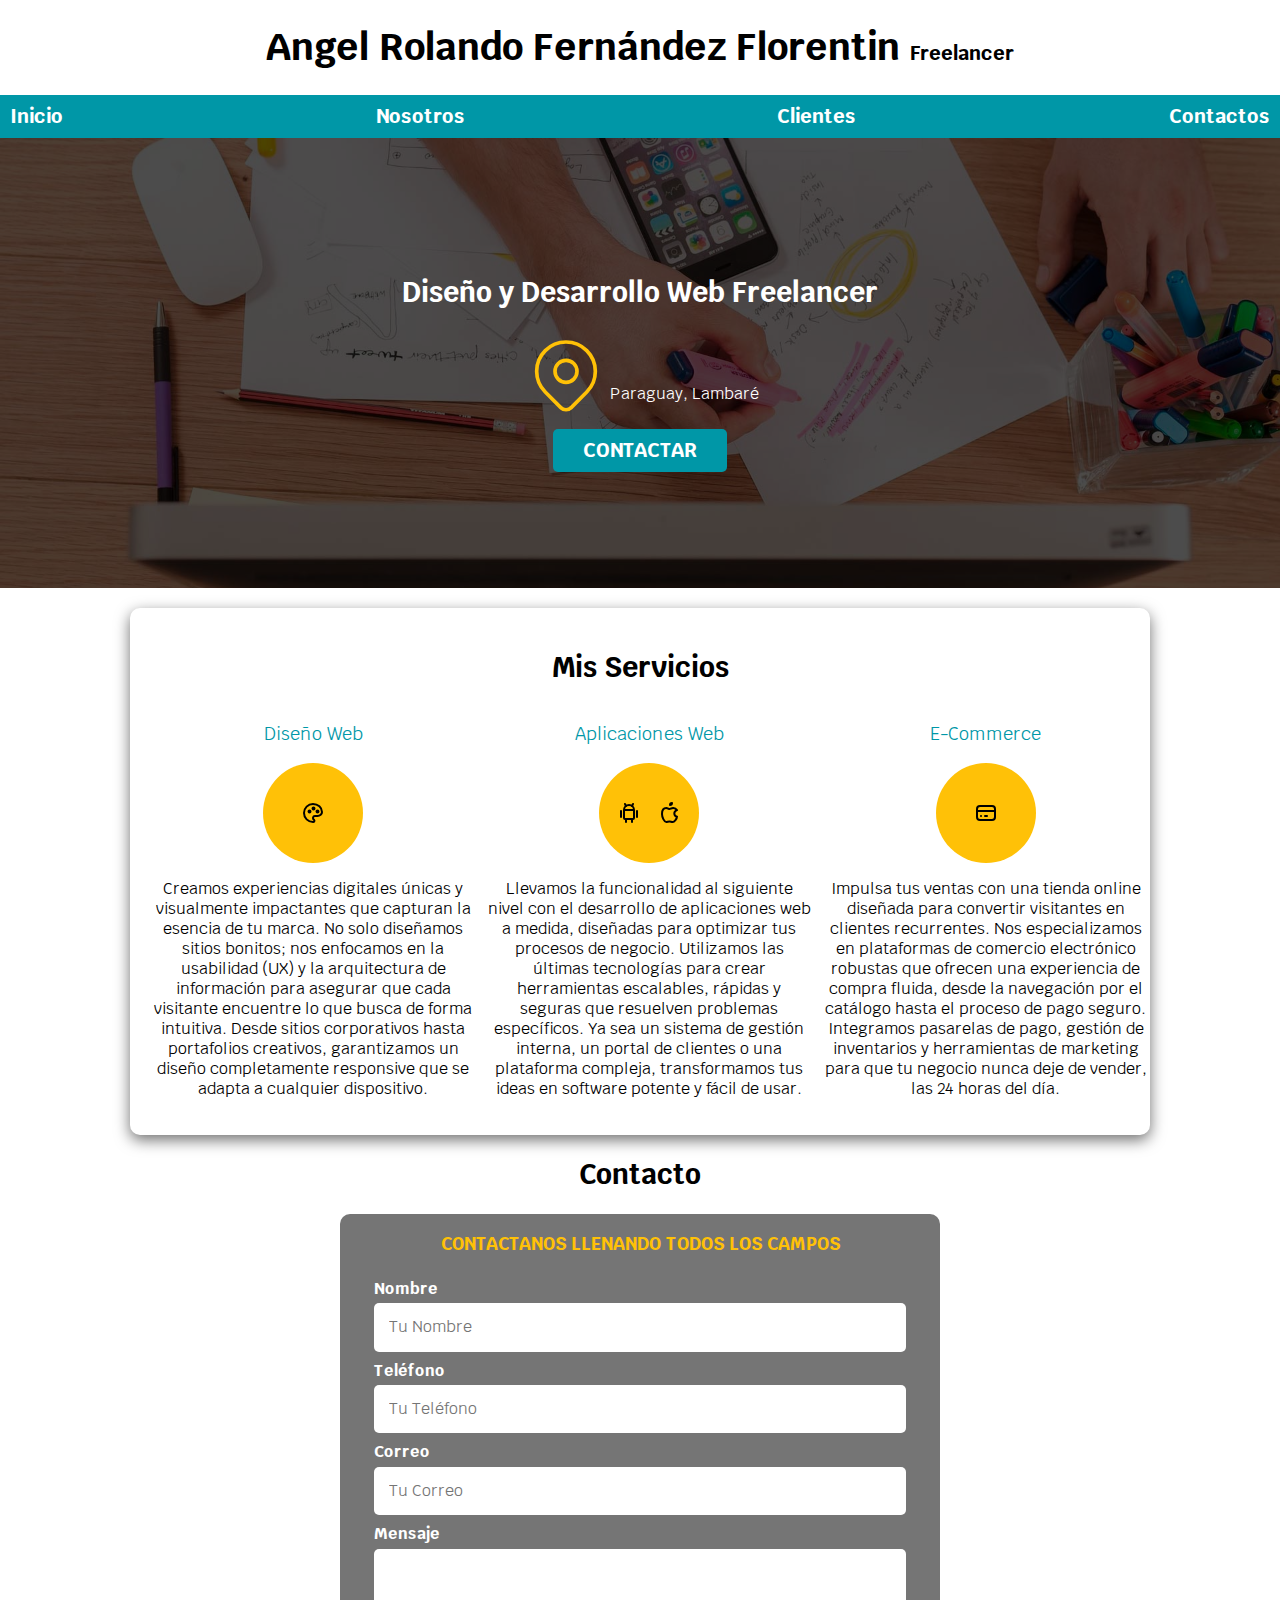
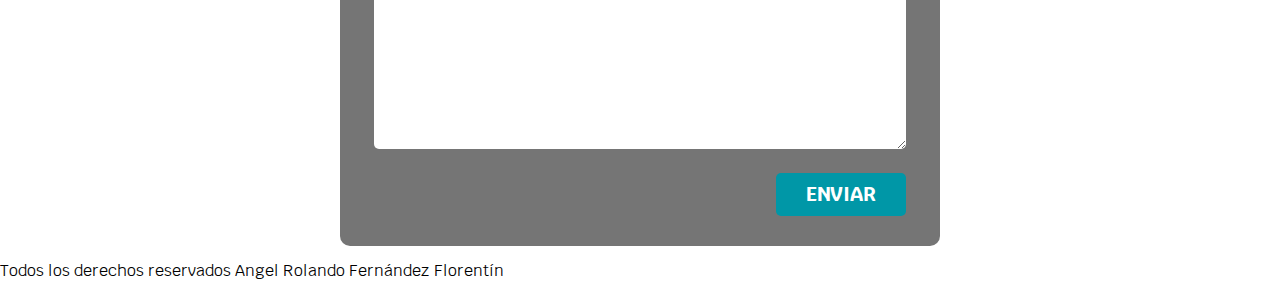
<file: index.html>
<!DOCTYPE html>
<html lang="en">
<head>
    <meta charset="UTF-8">
    <meta name="viewport" content="width=device-width, initial-scale=1.0">
    <title>Diseñador Freelancer</title>
    <link rel="stylesheet" href="css/normalize.css">
    <link rel="preconnect" href="https://fonts.googleapis.com">
<link rel="preconnect" href="https://fonts.gstatic.com" crossorigin>
<link href="https://fonts.googleapis.com/css2?family=Krub:ital,wght@0,400;0,700;1,300&display=swap" rel="stylesheet">
    <link rel="stylesheet" href="css/styles.css">
    <link rel="icon" href="data:,">
    
</head>
<body> 
    
    <header>
        <h1 class="titulo">Angel Rolando Fernández Florentin <span>Freelancer</span></h1class>
    </header>

<!-- un nivel-->
 <div class="nav-bg">
    <nav class="navegacion-principal contenedor">  
    <a href="#">Inicio</a> 
    <a href="#">Nosotros</a>
    <a href="#">Clientes</a>
    <a href="#">Contactos</a>
    </nav>
</div>
<!--img src="img/hero.jpg"-->

    <section class="hero">
        <div class="contenido-hero">
        <h2>Diseño y Desarrollo Web <span>Freelancer</span></h2>
        <div class="ubicacion">
           <svg xmlns="http://www.w3.org/2000/svg" width="88" height="88" 
           viewBox="0 0 24 24" fill="none" stroke="#FFC107" roke-width="1.5" 
           stroke-linecap="round" stroke-linejoin="round" 
           class="icon icon-tabler icons-tabler-outline icon-tabler-map-pin">
           <path stroke="none" d="M0 0h24v24H0z" fill="none"/>
           <path d="M9 11a3 3 0 1 0 6 0a3 3 0 0 0 -6 0" />
           <path d="M17.657 16.657l-4.243 4.243a2 2 0 0 1 -2.827 0l-4.244 -4.243a8 8 0 1 1 11.314 0z" /></svg>
        
        <p>Paraguay, Lambaré</p>
     </div>

    <!-- si es un enlace no es necesario la barra de nav -->
        <a class="boton" href="#">Contactar</a>
        </div>
    </section>
    
    
   <main class="contenedor ">
    <div class="contenido sombra">
            
        
        <h2>Mis Servicios</h2>
        
        <div class="servicios">
            
            <section class="servicio">
                <h3>Diseño Web</h3>
                <div class="iconos">
                    <svg xmlns="http://www.w3.org/2000/svg" width="24" height="24" viewBox="0 0 24 24" fill="none" 
                    stroke="currentColor" stroke-width="2" stroke-linecap="round" stroke-linejoin="round" 
                    class="icon icon-tabler icons-tabler-outline icon-tabler-palette"><path stroke="none" d="M0 0h24v24H0z" fill="none"/><path d="M12 21a9 9 0 0 1 0 -18c4.97 0 9 3.582 9 8c0 1.06 -.474 2.078 -1.318 2.828c-.844 .75 -1.989 1.172 -3.182 1.172h-2.5a2 2 0 0 0 -1 3.75a1.3 1.3 0 0 1 -1 2.25" /><path d="M7.5 10.5a1 1 0 1 0 2 0a1 1 0 1 0 -2 0" /><path d="M11.5 7.5a1 1 0 1 0 2 0a1 1 0 1 0 -2 0" />
                        <path d="M15.5 10.5a1 1 0 1 0 2 0a1 1 0 1 0 -2 0" /></svg>

                 </div>
                <p>Creamos experiencias digitales únicas y visualmente impactantes que capturan la esencia de tu marca. 
                    No solo diseñamos sitios bonitos; nos enfocamos en la usabilidad (UX) y la arquitectura de información
                    para asegurar que cada visitante encuentre lo que busca de forma intuitiva.
                    Desde sitios corporativos hasta portafolios creativos,
                    garantizamos un diseño completamente responsive que se adapta a cualquier dispositivo.</p>
              
            </section>
        
            <section class="servicio">
                <h3>Aplicaciones Web</h3>
                <div class="iconos">
                <svg xmlns="http://www.w3.org/2000/svg" width="24" height="24" viewBox="0 0 24 24" fill="none" stroke="currentColor" stroke-width="2" stroke-linecap="round"
                 stroke-linejoin="round" class="icon icon-tabler icons-tabler-outline icon-tabler-brand-android">
                    <path stroke="none" d="M0 0h24v24H0z" fill="none"/><path d="M4 10l0 6" /><path d="M20 10l0 6" /><path d="M7 9h10v8a1 1 0 0 1 -1 1h-8a1 1 0 0 1 -1 -1v-8a5 5 0 0 1 10 0" />
                    <path d="M8 3l1 2" /><path d="M16 3l-1 2" /><path d="M9 18l0 3" /><path d="M15 18l0 3" /></svg>
                
                <svg xmlns="http://www.w3.org/2000/svg" width="24" height="24" viewBox="0 0 24 24" fill="none" stroke="currentColor" stroke-width="2" stroke-linecap="round" stroke-linejoin="round" class="icon icon-tabler icons-tabler-outline icon-tabler-brand-apple">
                    <path stroke="none" d="M0 0h24v24H0z" fill="none"/>
                    <path d="M8.286 7.008c-3.216 0 -4.286 3.23 -4.286 5.92c0 3.229 2.143 8.072 4.286 8.072c1.165 -.05 1.799 -.538 3.214 -.538c1.406 0 1.607 .538 3.214 .538s4.286 -3.229 4.286 -5.381c-.03 -.011 -2.649 -.434 -2.679 -3.23c-.02 -2.335 2.589 -3.179 2.679 -3.228c-1.096 -1.606 -3.162 -2.113 -3.75 -2.153c-1.535 -.12 -3.032 1.077 -3.75 1.077c-.729 0 -2.036 -1.077 -3.214 -1.077" />
                    <path d="M12 4a2 2 0 0 0 2 -2a2 2 0 0 0 -2 2" /></svg>
                   
              
                </div> 
                <p>Llevamos la funcionalidad al siguiente nivel con el desarrollo de aplicaciones web a medida,
                    diseñadas para optimizar tus procesos de negocio. Utilizamos las últimas tecnologías para crear herramientas escalables, 
                    rápidas y seguras que resuelven problemas específicos. Ya sea un sistema de gestión interna, 
                    un portal de clientes o una plataforma compleja, 
                    transformamos tus ideas en software potente y fácil de usar.</p>
                   
            </section>
        
            <section class="servicio">
                <h3>E-Commerce</h3>
                <div class="iconos">

                    <svg xmlns="http://www.w3.org/2000/svg" width="24" height="24" viewBox="0 0 24 24" fill="none" stroke="currentColor"
                     stroke-width="2" stroke-linecap="round" stroke-linejoin="round" class="icon icon-tabler icons-tabler-outline icon-tabler-credit-card">
                     <path stroke="none" d="M0 0h24v24H0z" fill="none"/>
                     <path d="M3 8a3 3 0 0 1 3 -3h12a3 3 0 0 1 3 3v8a3 3 0 0 1 -3 3h-12a3 3 0 0 1 -3 -3l0 -8" /><path d="M3 10l18 0" />
                     <path d="M7 15l.01 0" /><path d="M11 15l2 0" /></svg>
                    </div>
                <p>Impulsa tus ventas con una tienda online diseñada para convertir visitantes en clientes recurrentes.
                    Nos especializamos en plataformas de comercio electrónico robustas que ofrecen una experiencia de compra fluida, 
                    desde la navegación por el catálogo hasta el proceso de pago seguro. Integramos pasarelas de pago, 
                    gestión de inventarios y herramientas de marketing para que tu negocio nunca deje de vender, las 24 horas del día.</p>
                
            </section>
        </div> <!--div servicios-->
    
    </div>





    <section class="servicio">
         <h2>Contacto</h2>

        <form class="formulario">
            <fieldset>
                <legend>Contactanos llenando todos los campos</legend>
   <div class="contenedor-campos">
                        <div class="campo">
                            <label for="nombre">Nombre</label>
                            <input id="nombre" class="input-text" type="text" placeholder="Tu Nombre">
                        </div>

                        <div class="campo">
                            <label for="telefono">Teléfono</label>
                            <input id="telefono" class="input-text" type="tel" placeholder="Tu Teléfono">
                        </div>

                        <div class="campo">
                            <label for="correo">Correo</label>
                            <input id="correo" class="input-text" type="email" placeholder="Tu Correo">
                        </div>

                        <div class="campo">
                            <label for="mensaje">Mensaje</label>
                            <textarea id="mensaje" class="input-text"></textarea>
                        </div>
                    </div>

                    <div class="alinear-derecha flex">
                        <input class="boton w-sm-100" type="submit" value="Enviar">
                    </div>



            </fieldset>
            
           

        </form>

    </section>

    </main>

    <footer>
         <p>Todos los derechos reservados Angel Rolando Fernández Florentín</p>
    </footer>


        
    
</body>
</html>
</file>
<file: css/styles.css>
:root{/*variables de css*/
    --blanco: #ffffff;
    --oscuro: #212121;
    --primario:#ffc107;
    --secundario:#0097a7;
    --gris:#757575;
    --grisClaro: #dfe9f3;

    --fuente-principal:3.8rem;
}/*variables de css*/

/*Globales*/
html{
    font-size: 62.5%;
    box-sizing: border-box;/*Hack para Box Model*/

}

*, *:before, *:after{
box-sizing: inherit;


}
*{ 


}

body{
    font-size: 16px; /* 1rem= 10px */
    font-family: "Krub", sans-serif;
    background-image: -moz-linear-gradient(to top,var(--grisClaro) 0%, var(--blanco) 100%);
}




/*Tipografia*/
h1{
 font-size: 3.8rem;
}

h2{
 font-size: 2.8rem;

}

h3{
 font-size: 1.8rem;

}

h1,h2,h3{
    text-align: center;
}

/*Titulos*/
.titulo span{
    font-size: 2rem;
    
}





    .boton{
        width: auto;
        background-color: var(--secundario);
        color:var(--blanco);
        padding: 1rem 3rem;
        margin-top: 1rem;
        font-size: 2rem;
        text-decoration: none;
        text-transform: uppercase;
        font-weight: bold;
        border-radius: .5rem;
        width: 90%;
        text-align: center;
        border: none;
    }
    @media (min-width:480px){
        .boton{
            width: auto;
        }
    }
    .boton:hover{
        cursor:pointer;
    }

    .sombra{
        -webkit-box-shadow: 0px 5px 15px 0px rgba(112,112,112,0.48);
        -moz-box-shadow: 0px 5px 15px 0px rgba(112,112,112,0.48);
        box-shadow: 0px 5px 15px 0px rgba(112,112,112,048);
        background-color: var(--blanco);
        padding: 2rem;
        border-radius: 1rem;

    }

/*Utilidades*/
.w-sm-100{
    width: 100%;
    width: auto;
}

@media (min-width:768px) {
    .w-sm-100
}

.flex{
    display: flex;
}

.alinear-derecha{
    justify-content: flex-end;
}

/*Navegacion principal*/
.nav-bg { 
    background-color:var(--secundario);
}

.navegacion-principal{
    display: flex;
    flex-direction: column;
    
    
}

@media (min-width: 768px){
    .navegacion-principal{
        flex-direction: row;
        justify-content: space-between;
}
}

@media (min-width: 1140px){
    h1{

    }

}

@media (min-width: 1400px){
    h1{

    }
}


.navegacion-principal a {
    display:block;
    text-align: center;
    color: var(--blanco);
    text-decoration: none;
    font-size: 2rem;
    font-weight: 700;
    padding: 1rem;

}

.navegacion-principal a:hover {
    background-color: var(--primario);
    color: var(--oscuro);

}


@media (min-width: 480px){
    h1{

    }
}

@media (min-width: 768px){
    h1{

    }
}
/*Hero*/
.hero{
    background-image: url(../img/hero.jpg);
    background-repeat: no-repeat;
    background-size: cover;
    height:450px;
    /* padding: 20px; */
    position: relative;
    margin-bottom: 2rem;
}

.contenido-hero{
    position:absolute;
    background-color: rgba(0,0,0,.4);/** anterior**/
    background-color: rgb( 0 0 0 / 70%);

    width: 100%;
    height: 100%;

    display: flex;
    flex-direction: column;
    align-items: center;
    justify-content: center;

}
.contenido-hero h2,
.contenido-hero p{
    color:var(--blanco)
}

.contenido-hero .ubicacion{
    display: flex;
    align-items: flex-end;
}

.contenido{
    width: 100%;
    max-width: 1020px;
    margin: auto;
}

/**Servicios**/
@media(min-width:768px){
.servicios{
    display: grid;
    grid-template-columns: 33.3% 33.3% 33.3%;
    column-gap: 1rem;
 }
}

.servicio{
        display: flex;
        flex-direction: column;
        align-items:center;
}

.servicio h3{
    color:var(--secundario);
    font-weight: normal;
}

.servicio p{
    line-height: 2rem;
    text-align: center;
}
.servicio .iconos{
    height: 10rem;
    width: 10rem;
    background-color: var(--primario);
    border-radius:50%;
    display: flex;
     justify-content: space-evenly;
    align-items: center;

}
/*contacto*/

.formulario{
    background-color: var(--gris);
    width: min(60rem, 100%);/**Utilizar el valor mas pequeño**/
    margin: 0 auto;
    padding: 2rem;
    border-radius: 1rem;
}

.formulario fieldset{
    border: none;
}

.formulario legend{
    text-align: center;
    font-size: 1.8rem;
    text-transform: uppercase;
    font-weight: 700;
    margin-bottom: 2rem;
    color:var(--primario)
}

.contenido-campos{

}

.campo{
    margin-bottom: 1rem;
}

.campo label{
    color: var(--blanco);
    font-weight: bold;
    margin-bottom: .5rem;
    display: block;
    
}

.campo textarea{
    height: 20rem;
    
}


.input-text{
    width: 100%;
    border:none;
    padding: 1.5rem;
    border-radius: .5rem;

}
</file>
